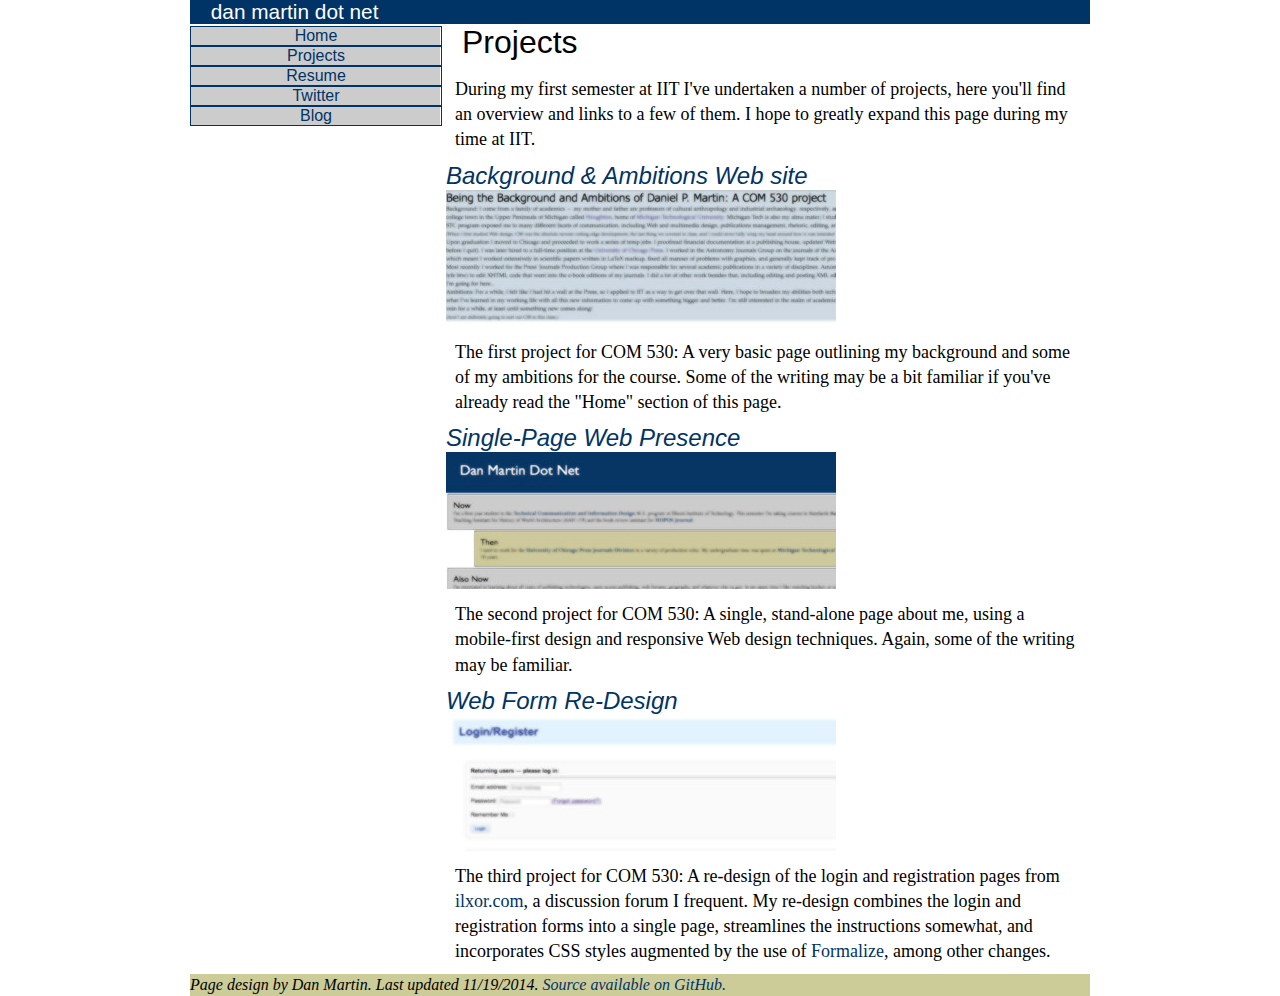
<file: projects/index.html>
<!DOCTYPE html>
<html lang="en">

<!-- expanded personal web presence project -->
<!-- for Dr. Karl Stolley's COM 530 course at Illinois Tech - ks4.us/530 -->
<!-- by Dan Martin - danmartin.net -->

<!-- the images linked on this page are small screenshots of each project page, each is
blurred slightly so as not to distract from the rest of the page, but just visible enough
to give the reader a preview of what they'll see if they click on the link in the
headline/image -->

<!-- head info below -->

<head>

  <meta charset="utf-8" />
  <meta content="width=device-width, initial-scale=1.0" name="viewport" />

  <!-- reset css styles -->
  <link rel="stylesheet" href="reset.css" />
  <!-- formalize styles -->
  <!-- <link rel="stylesheet" href="formalize.css" /> -->
  <!-- my styles -->
  <link rel="stylesheet" href="screen.css" />

  <!-- jquery included here to help formalize work -->
  <!-- <script src="jquery.js"></script>
  <script src="jquery.formalize.js"></script>
  <script src="modernizr.custom.99475.js"></script> -->

  <title>projects - dan martin dot net</title>

</head>

<!-- body below -->

<body>

<!-- header below -->

<header id="header">

  <h1><a href="http://www.danmartin.net/expanded">dan martin dot net</a></h1>

</header>

<!-- content below -->

<!-- I set this section apart with its own id as sort of an introductory paragraph. -->

<section id="projectsinfo">
  <h2>
    Projects
  </h2>
  <p>
    During my first semester at IIT I've undertaken a number of projects, here you'll find
    an overview and links to a few of them. I hope to greatly expand this page during
    my time at IIT.
  </p>
</section>

<section>
  <h3>
    <a href="http://www.danmartin.net/background">Background & Ambitions Web site</a>
  </h3>
  <a href="http://www.danmartin.net/background"><img src="images/background.jpg" alt="screenshot of background/ambitions site"></a>
  <p>
    The first project for COM 530: A very basic page outlining my background and some of my
    ambitions for the course. Some of the writing may be a bit familiar if you've already
    read the "Home" section of this page.
  </p>
</section>

<section>
  <h3>
    <a href="http://www.danmartin.net/singlepage">Single-Page Web Presence</a>
  </h3>
  <a href="http://www.danmartin.net/singlepage"><img src="images/singlepage.jpg" alt="screenshot of single-page site"></a>
  <p>
    The second project for COM 530: A single, stand-alone page about me, using a mobile-first
    design and responsive Web design techniques. Again, some of the writing may be familiar.
  </p>
</section>

<section>
  <h3>
    <a href="http://www.danmartin.net/web-forms">Web Form Re-Design</a>
  </h3>
  <a href="http://www.danmartin.net/web-forms"><img src="images/web-forms.jpg" alt="screenshot of web form redesign site"></a>
  <p>
    The third project for COM 530: A re-design of the login and registration pages from
    <a href="http://www.ilxor.com">ilxor.com</a>, a discussion forum I frequent. My re-design
    combines the login and registration forms into a single page, streamlines the instructions
    somewhat, and incorporates CSS styles augmented by the use of <a href="http://formalize.me/">
    Formalize</a>, among other changes.
  </p>
</section>

<!-- navigation below -->
<!-- placed at the end of this file so I could make the mobile-first version work the way
wanted it to -->

<nav id="navigation">
  <ul>
    <li><a href="http://www.danmartin.net/expanded">Home</a></li>
    <li><a href="http://www.danmartin.net/expanded/projects">Projects</a></li>
    <li><a href="http://www.danmartin.net/expanded/resume">Resume</a></li>
    <li><a href="https://twitter.com/0dpmartin0">Twitter</a></li>
    <li><a href="http://0dpmartin0.tumblr.com/">Blog</a></li>
  </ul>
</nav>

<!-- footer below -->
<footer>
Page design by Dan Martin. Last updated 11/19/2014. <a href="https://github.com/thedanmartin/expanded-web-presence">Source available on GitHub.</a>
</footer>

</body>

</html>
</file>
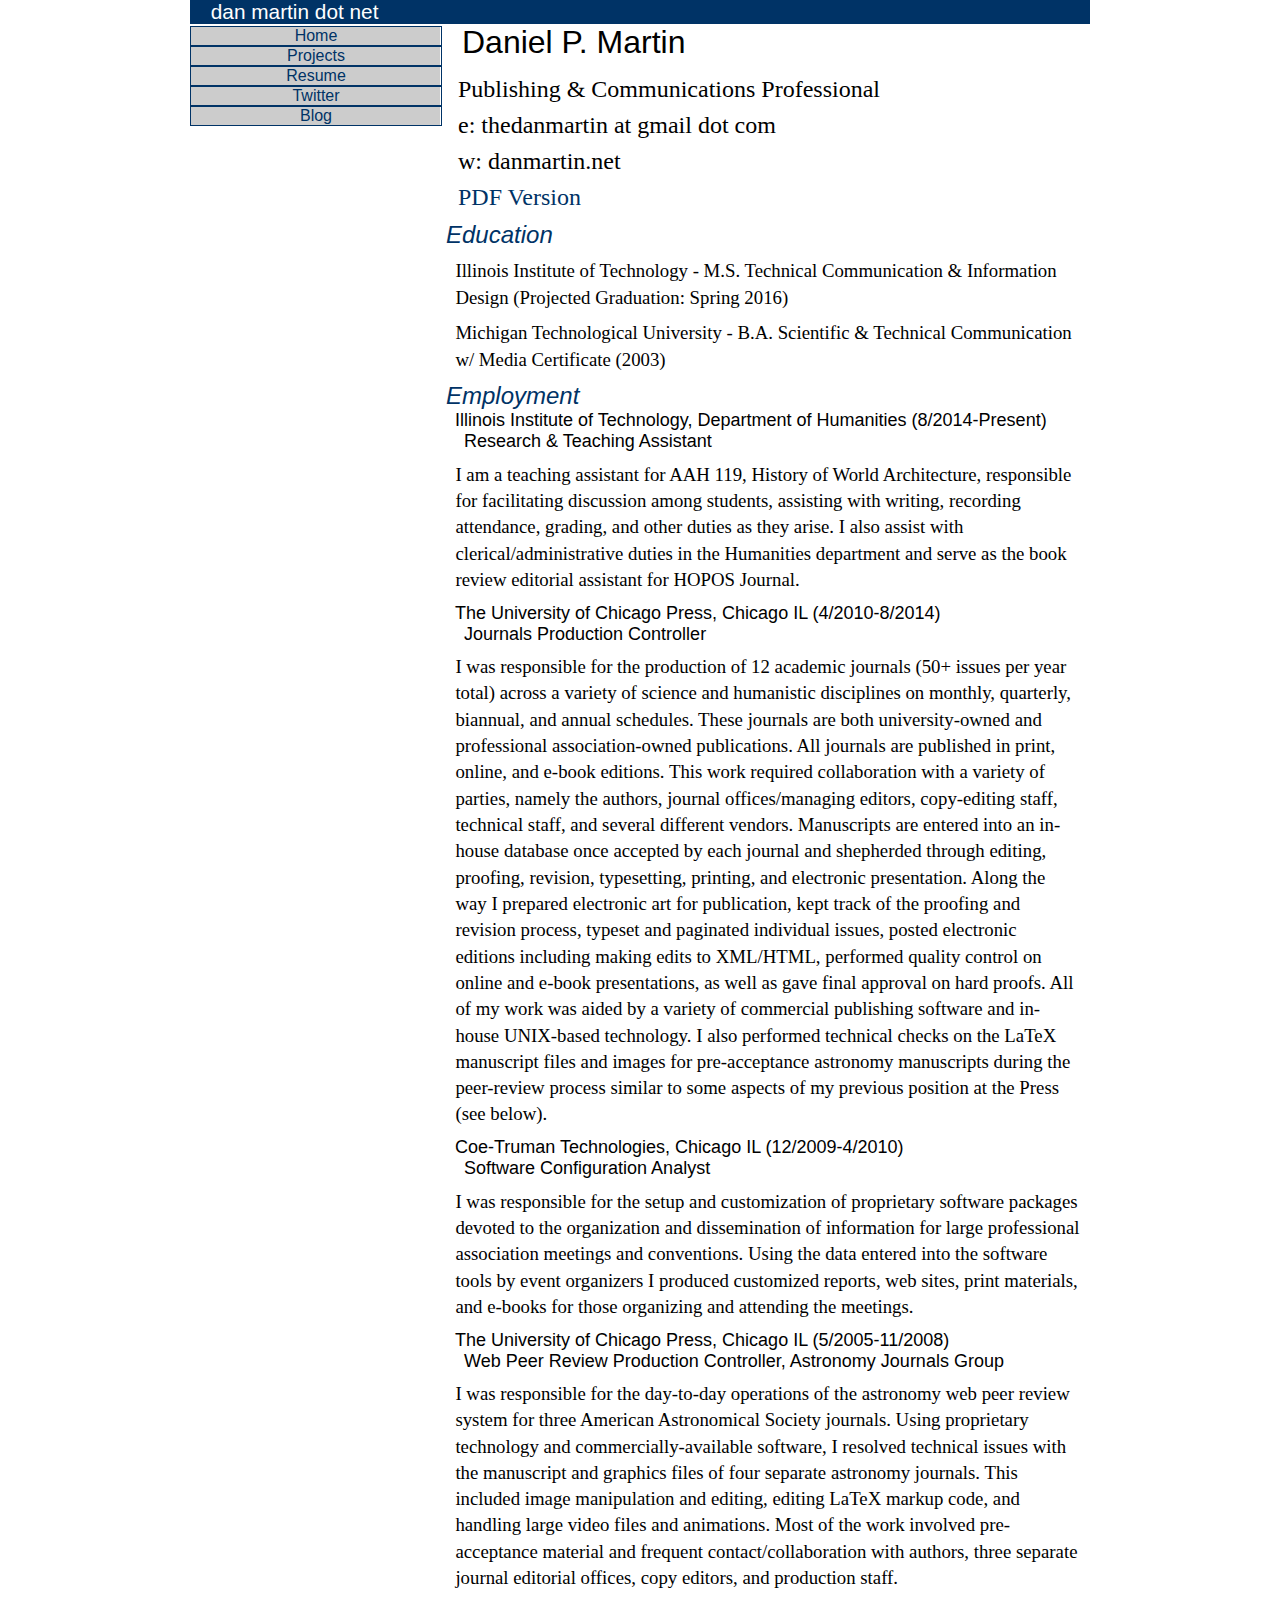
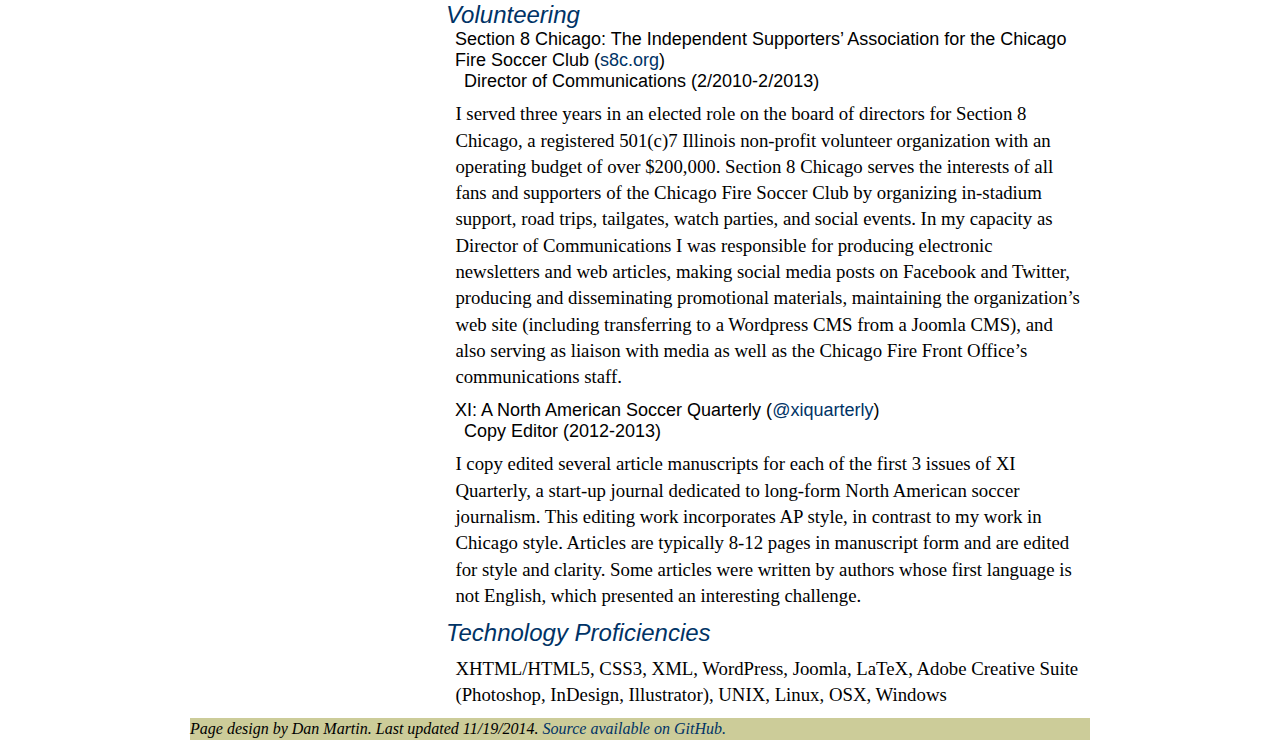
<file: resume/index.html>
<!DOCTYPE html>
<html lang="en">

<!-- expanded personal web presence project -->
<!-- for Dr. Karl Stolley's COM 530 course at Illinois Tech - ks4.us/530 -->
<!-- by Dan Martin - danmartin.net -->

<!-- head info below -->

<head>

  <meta charset="utf-8" />
  <meta content="width=device-width, initial-scale=1.0" name="viewport" />

  <!-- reset css styles -->
  <link rel="stylesheet" href="reset.css" />
  <!-- formalize styles -->
  <!-- <link rel="stylesheet" href="formalize.css" /> -->
  <!-- my styles -->
  <link rel="stylesheet" href="screen.css" />

  <!-- jquery included here to help formalize work -->
  <!-- <script src="jquery.js"></script>
  <script src="jquery.formalize.js"></script>
  <script src="modernizr.custom.99475.js"></script> -->

  <title>resume - dan martin dot net</title>

</head>

<!-- body below -->

<body>

<!-- header below -->

<header id="header">

  <h1><a href="http://www.danmartin.net/expanded">dan martin dot net</a></h1>

</header>

<!-- content below -->

<!-- this section is set apart with its own id because I couldn't figure out a better way to translate
the header of the print resume... I didn't want to include my phone number and address on
the HTML version, either. -->

<section id="myinfo">
  <h2>
    Daniel P. Martin
  </h2>
  <p>
    Publishing & Communications Professional
  </p>
  <p>
    e: thedanmartin at gmail dot com
  </p>
  <p>
    w: danmartin.net
  </p>
  <p>
  <a href="http://www.danmartin.net/expanded/resume/resume.pdf">PDF Version</a>
  </p>
</section>

<!-- this section is set apart with its own id in case I needed to style elements of it separately. I think
it could use some small tweaks in a few places, just haven't gotten to it. -->

<section id="resumebody">

  <h3>
    Education
  </h3>
  <p>
    Illinois Institute of Technology - M.S. Technical Communication & Information Design (Projected
    Graduation: Spring 2016)
  </p>
  <p>
    Michigan Technological University - B.A. Scientific & Technical Communication w/ Media Certificate (2003)
  </p>
  <h3>
  Employment
  </h3>
  <h4>
  Illinois Institute of Technology, Department of Humanities (8/2014-Present)
  </h4>
  <h5>
  Research & Teaching Assistant
  </h5>

  <p>
    I am a teaching assistant for AAH 119, History of World Architecture, responsible for
    facilitating discussion among students, assisting with writing, recording attendance,
    grading, and other duties as they arise. I also assist with clerical/administrative duties
    in the Humanities department and serve as the book review editorial assistant for HOPOS
    Journal.
  </p>

  <h4>
  The University of Chicago Press, Chicago IL (4/2010-8/2014)
  </h4>

  <h5>
  Journals Production Controller
  </h5>

  <p>
    I was responsible for the production of 12 academic journals (50+ issues per year total)
    across a variety of science and humanistic disciplines on monthly, quarterly, biannual,
    and annual schedules. These journals are both university-owned and professional
    association-owned publications. All journals are published in print, online, and e-book
    editions. This work required collaboration with a variety of parties, namely the authors,
    journal offices/managing editors, copy-editing staff, technical staff, and several different
    vendors. Manuscripts are entered into an in-house database once accepted by each journal
    and shepherded through editing, proofing, revision, typesetting, printing, and electronic
    presentation. Along the way I prepared electronic art for publication, kept track of the
    proofing and revision process, typeset and paginated individual issues, posted electronic
    editions including making edits to XML/HTML, performed quality control on online and e-book
    presentations, as well as gave final approval on hard proofs. All of my work was aided by
    a variety of commercial publishing software and in-house UNIX-based technology. I also
    performed technical checks on the LaTeX manuscript files and images for pre-acceptance
    astronomy manuscripts during the peer-review process similar to some aspects of my previous
    position at the Press (see below).
  </p>

  <h4>
  Coe-Truman Technologies, Chicago IL (12/2009-4/2010)
  </h4>

  <h5>
  Software Configuration Analyst
  </h5>

  <p>
    I was responsible for the setup and customization of proprietary software packages
    devoted to the organization and dissemination of information for large professional
    association meetings and conventions. Using the data entered into the software tools by
    event organizers I produced customized reports, web sites, print materials, and e-books
    for those organizing and attending the meetings.
  </p>

  <h4>
  The University of Chicago Press, Chicago IL (5/2005-11/2008)
  </h4>

  <h5>
  Web Peer Review Production Controller, Astronomy Journals Group
  </h5>

  <p>
    I was responsible for the day-to-day operations of the astronomy web peer review system
    for three American Astronomical Society journals. Using proprietary technology and
    commercially-available software, I resolved technical issues with the manuscript and
    graphics files of four separate astronomy journals. This included image manipulation and
    editing, editing LaTeX markup code, and handling large video files and animations. Most
    of the work involved pre-acceptance material and frequent contact/collaboration with
    authors, three separate journal editorial offices, copy editors, and production staff.
  </p>

  <h3>
  Volunteering
  </h3>

  <h4>
  Section 8 Chicago: The Independent Supporters’ Association for the Chicago Fire Soccer Club (<a href="http://www.s8c.org">s8c.org</a>)
  </h4>

  <h5>
  Director of Communications (2/2010-2/2013)
  </h5>

  <p>
    I served three years in an elected role on the board of directors for Section 8 Chicago,
    a registered 501(c)7 Illinois non-profit volunteer organization with an operating budget
    of over $200,000. Section 8 Chicago serves the interests of all fans and supporters of
    the Chicago Fire Soccer Club by organizing in-stadium support, road trips, tailgates,
    watch parties, and social events. In my capacity as Director of Communications I was
    responsible for producing electronic newsletters and web articles, making social media
    posts on Facebook and Twitter, producing and disseminating promotional materials,
    maintaining the organization’s web site (including transferring to a Wordpress CMS from
    a Joomla CMS), and also serving as liaison with media as well as the Chicago Fire Front
    Office’s communications staff.
  </p>

  <h4>
  XI: A North American Soccer Quarterly (<a href="https://twitter.com/xiquarterly">@xiquarterly</a>)
  </h4>

  <h5>
  Copy Editor (2012-2013)
  </h5>

  <p>
    I copy edited several article manuscripts for each of the first 3 issues of XI Quarterly,
    a start-up journal dedicated to long-form North American soccer journalism. This editing
    work incorporates AP style, in contrast to my work in Chicago style. Articles are
    typically 8-12 pages in manuscript form and are edited for style and clarity. Some
    articles were written by authors whose first language is not English, which presented an
    interesting challenge.
  </p>

  <h3>
  Technology Proficiencies
  </h3>

  <p>
    XHTML/HTML5, CSS3, XML, WordPress, Joomla, LaTeX, Adobe Creative Suite (Photoshop,
    InDesign, Illustrator), UNIX, Linux, OSX, Windows
  </p>

</section>

<!-- navigation below -->
<!-- placed at the end of this file so I could make the mobile-first version work the way
wanted it to -->

<nav id="navigation">
  <ul>
    <li><a href="http://www.danmartin.net/expanded">Home</a></li>
    <li><a href="http://www.danmartin.net/expanded/projects">Projects</a></li>
    <li><a href="http://www.danmartin.net/expanded/resume">Resume</a></li>
    <li><a href="https://twitter.com/0dpmartin0">Twitter</a></li>
    <li><a href="http://0dpmartin0.tumblr.com/">Blog</a></li>
  </ul>
</nav>

<!-- footer below -->
<footer>
Page design by Dan Martin. Last updated 11/19/2014. <a href="https://github.com/thedanmartin/expanded-web-presence">Source available on GitHub.</a>
</footer>

</body>

</html>
</file>
<file: projects/screen.css>
html {

}

p {

  font-family: Perpetua, Baskerville, "Big Caslon", "Palatino Linotype", Palatino, "URW Palladio L", "Nimbus Roman No9 L", serif;
  font-size: 1.125em;
  line-height: 1.4em;
  margin-bottom: .5em;
  margin-left: .5em;
  margin-right: .5em;
  margin-top: .5em;

}

#myinfo p {

  font-family: Perpetua, Baskerville, "Big Caslon", "Palatino Linotype", Palatino, "URW Palladio L", "Nimbus Roman No9 L", serif;
  font-size: 1.5em;
  line-height: 1em;

}

h1, h2, h3, h4, h5  {

  font-family: "Gill Sans", "Gill Sans MT", Calibri, sans-serif;

}

h1  {

  font-size: 1.3em;
  margin-left: 1em;
  font-style: bold;

}

h2  {

  font-style: bold;
  font-size: 2em;
  margin-bottom: .5em;
  margin-left: .5em;
  margin-right: .5em;

}

h3  {

  color: #003366;
  font-size: 1.5em;
  font-style: italic;

}

h4  {

  font-size: 1.125em;
  margin-left: .5em;

}

h5  {

  font-size: 1.125em;
  margin-left: 1em;

}

a {

  color: #003366; /* dark blue */
  text-decoration: none;

}

a:hover {

  text-decoration: underline;

}

header {

  color: #FFFFFF;
  background-color: #003366;

}

header a  {

  color: #FFFFFF;
  text-decoration: none;

}

header a:hover {

  text-decoration: none;

}

li  {

  border: 1px solid #003366;
  display: block;
  width: 100%;
  text-align: center;

}

footer {

  margin-bottom: 0em;
  background-color: #CCCC99;
  font-family: Perpetua, Baskerville, "Big Caslon", "Palatino Linotype", Palatino, "URW Palladio L", "Nimbus Roman No9 L", serif;
  font-size: 1em;
  line-height: 1.4em;
  font-style: italic;


}

nav {

  width: 100%;
  font-family: "Gill Sans", "Gill Sans MT", Calibri, sans-serif;
  color: #000000;
  background-color: #CCCCCC;

}

nav a:hover {

  text-decoration: none;
  background-color: #FFFFFF;

}

nav a {

  display: block;

}


@media screen and (min-width: 31.25em) {

  nav  {
    width: 15.625em;
    position: absolute;
    top: 1.6em;
  }

  section {
    margin-left: 16em;
    top: 1.5em;
  }

}

@media screen and (min-width: 56.25em) {

  body  {
    margin: 0 auto;
    width: 56.25em;
  }

  nav  {
    margin: 0 auto;
    width: 15.625em;
    top: 1.6em;
  }

}
</file>
<file: resume/screen.css>
html {

}

p {

  font-family: Perpetua, Baskerville, "Big Caslon", "Palatino Linotype", Palatino, "URW Palladio L", "Nimbus Roman No9 L", serif;
  font-size: 1.175em;
  line-height: 1.4em;
  margin-bottom: .5em;
  margin-left: .5em;
  margin-right: .5em;
  margin-top: .5em;

}

#myinfo p {

  font-family: Perpetua, Baskerville, "Big Caslon", "Palatino Linotype", Palatino, "URW Palladio L", "Nimbus Roman No9 L", serif;
  font-size: 1.5em;
  line-height: 1em;

}

h1, h2, h3, h4, h5  {

  font-family: "Gill Sans", "Gill Sans MT", Calibri, sans-serif;

}

h1  {

  font-size: 1.3em;
  margin-left: 1em;
  font-style: bold;

}

h2  {

  font-style: bold;
  font-size: 2em;
  margin-bottom: .5em;
  margin-left: .5em;
  margin-right: .5em;

}

h3  {

  color: #003366;
  font-size: 1.5em;
  font-style: italic;

}

h4  {

  font-size: 1.125em;
  margin-left: .5em;

}

h5  {

  font-size: 1.125em;
  margin-left: 1em;

}

a {

  color: #003366; /* dark blue */
  text-decoration: none;

}

a:hover {

  text-decoration: underline;

}

header {

  color: #FFFFFF;
  background-color: #003366;

}

header a  {

  color: #FFFFFF;
  text-decoration: none;

}

header a:hover {

  text-decoration: none;

}

li  {

  border: 1px solid #003366;
  display: block;
  width: 100%;
  text-align: center;

}

footer {

  margin-bottom: 0em;
  background-color: #CCCC99;
  font-family: Perpetua, Baskerville, "Big Caslon", "Palatino Linotype", Palatino, "URW Palladio L", "Nimbus Roman No9 L", serif;
  font-size: 1em;
  line-height: 1.4em;
  font-style: italic;


}

nav {

  width: 100%;
  font-family: "Gill Sans", "Gill Sans MT", Calibri, sans-serif;
  color: #000000;
  background-color: #CCCCCC;

}

nav a:hover {

  text-decoration: none;
  background-color: #FFFFFF;

}

nav a {

  display: block;

}


@media screen and (min-width: 31.25em) {

  nav  {
    width: 15.625em;
    position: absolute;
    top: 1.6em;
  }

  section {
    margin-left: 16em;
    top: 1.5em;
  }

}

@media screen and (min-width: 56.25em) {

  body  {
    margin: 0 auto;
    width: 56.25em;
  }

  nav  {
    margin: 0 auto;
    width: 15.625em;
    top: 1.6em;
  }

}
</file>
